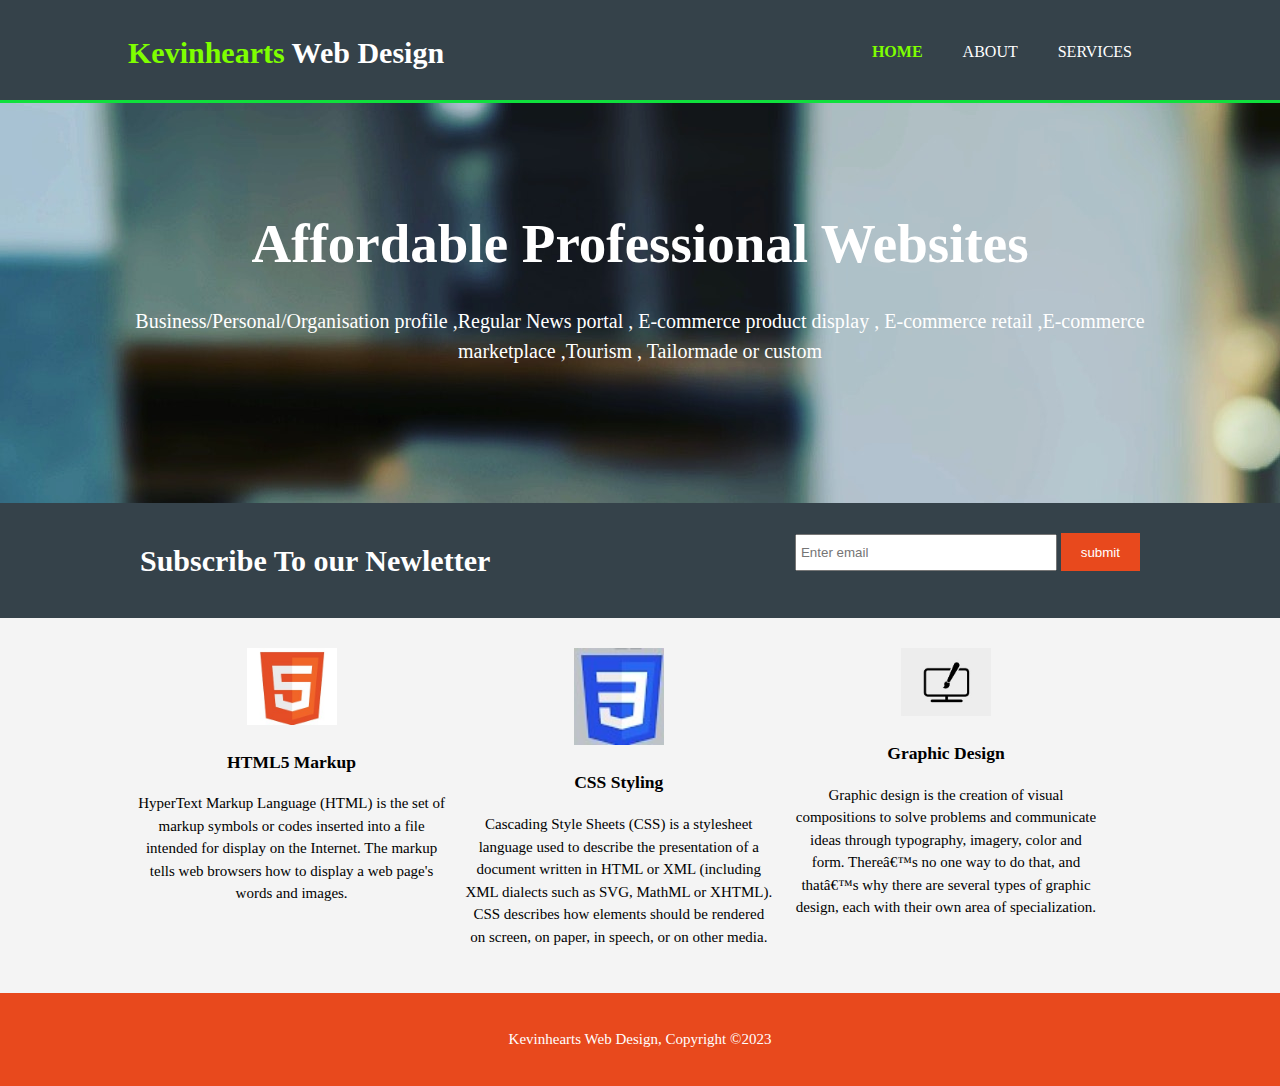
<file: index.html>
<!DOCTYPE html>
<html>
    <head>
        <meta charset="utf-1">
        <meta name="viewponit" content="width=device-width ">
        <meta name="description " content="Affordable and professional web design ">
        <meta name="keywords" content="web design, affordable web design, professional web design ">
        <meta name="author" content="kevinhearts60 ">
        <title> Kevinhearts Web Design |Welcome </title>
        <link rel="stylesheet" href="./css/style.css">
    </head>
    <body>
        <header>
            <div class="container">
                <div id="branding">
                    <h1><span class="highlight">Kevinhearts</span> Web Design</h1>

                </div>
                <nav>
                    <ul>
                        <li class="current"> <a href="index.html">Home</a></li>
                        <li> <a href="about.html">About</a></li>
                        <li> <a href="services.html">Services</a></li>
                    </ul>
                </nav>
            </div>
        </header>
        <section id="showcase">
            <div class="container">
                <h1>Affordable Professional Websites</h1>
                <p>Business/Personal/Organisation profile ,Regular News portal , E-commerce product display , E-commerce retail ,E-commerce marketplace ,Tourism , Tailormade or custom</p>
            </div>

        </section >
        <section id="newletter">
            <div class="container"> 
                <h1>Subscribe To our Newletter</h1>
                <form>
                    <input type="email" placeholder="Enter email">
                    <button type="submit" class=" button_1 ">submit</button>

                </form>
            </div>

        </section>
        <section id="boxes">
            <div class="container">
                <div class="box">
                    <img src="./images/html.jpg">
                     <h3>HTML5 Markup</h3>
                    <p>HyperText Markup Language (HTML) is the set of markup symbols or codes inserted into a file intended for display on the Internet. The markup tells web browsers how to display a web page's words and images.</p>
                </div>
                <div class="box">
                    <img src="./images/3.jpg">
                    <h3>CSS Styling</h3>
                   <p>Cascading Style Sheets (CSS) is a stylesheet language used to describe the presentation of a document written in HTML or XML (including XML dialects such as SVG, MathML or XHTML). CSS describes how elements should be rendered on screen, on paper, in speech, or on other media.</p>
               </div>
               <div class="box">
                    <img src="./images/grapic.jpg">
                    <h3>Graphic Design </h3>
                    <p> Graphic design is the creation of visual compositions to solve problems and communicate ideas through typography, imagery, color and form. There’s no one way to do that, and that’s why there are several types of graphic design, each with their own area of specialization.</p>
                </div>
            </div>

            

        </section>

        <footer>
            <p> Kevinhearts Web Design, Copyright &copy;2023 </p>
        </footer>

    </body>
</html>
</file>
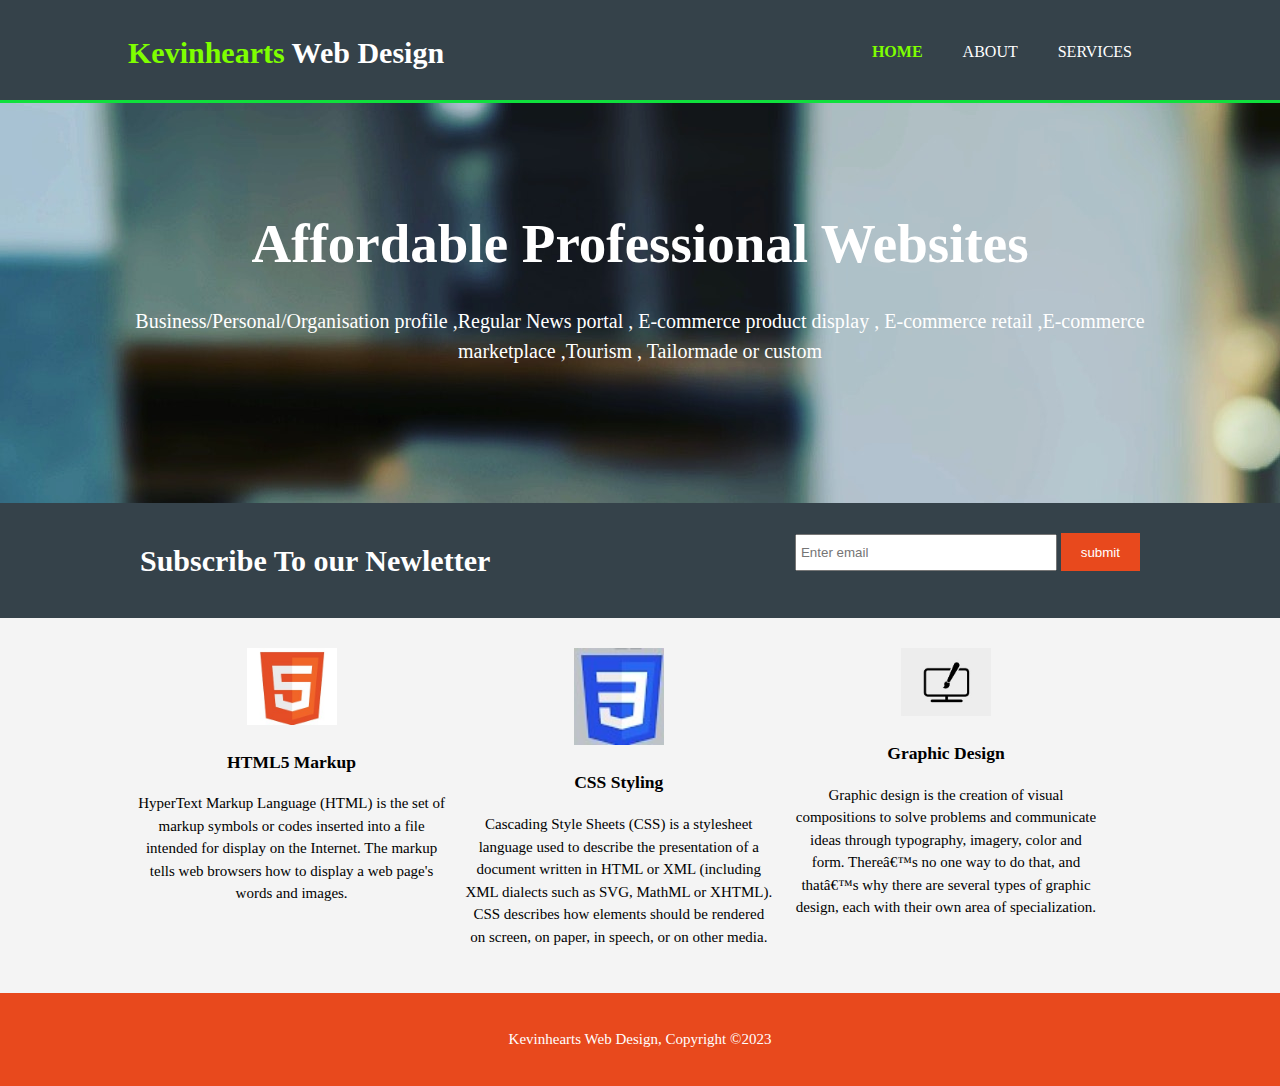
<file: about.html>
<!DOCTYPE html>
<html>
    <head>
        <meta charset="utf-1">
        <meta name="viewponit" content="width=device-width ">
        <meta name="description " content="Affordable and professional web design ">
        <meta name="keywords" content="web design, affordable web design, professional web design ">
        <meta name="author" content="kevinhearts60 ">
        <title> Kevinhearts Web Design |Welcome </title>
        <link rel="stylesheet" href="./css/style.css">
    </head>
    <body>
        <header>
            <div class="container">
                <div id="branding">
                    <h1><span class="highlight">Kevinhearts</span> Web Design</h1>

                </div>
                <nav>
                    <ul>
                        <li class="current"> <a href="index.html">Home</a></li>
                        <li> <a href="about.html">About</a></li>
                        <li> <a href="services.html">Services</a></li>
                    </ul>
                </nav>
            </div>
        </header>
        <section id="showcase">
            <div class="container">
                <h1>Affordable Professional Websites</h1>
                <p>Business/Personal/Organisation profile ,Regular News portal , E-commerce product display , E-commerce retail ,E-commerce marketplace ,Tourism , Tailormade or custom</p>
            </div>

        </section >
        <section id="newletter">
            <div class="container"> 
                <h1>Subscribe To our Newletter</h1>
                <form>
                    <input type="email" placeholder="Enter email">
                    <button type="submit" class=" button_1 ">submit</button>

                </form>
            </div>

        </section>
        <section id="boxes">
            <div class="container">
                <div class="box">
                    <img src="./images/html.jpg">
                     <h3>HTML5 Markup</h3>
                    <p>HyperText Markup Language (HTML) is the set of markup symbols or codes inserted into a file intended for display on the Internet. The markup tells web browsers how to display a web page's words and images.</p>
                </div>
                <div class="box">
                    <img src="./images/3.jpg">
                    <h3>CSS Styling</h3>
                   <p>Cascading Style Sheets (CSS) is a stylesheet language used to describe the presentation of a document written in HTML or XML (including XML dialects such as SVG, MathML or XHTML). CSS describes how elements should be rendered on screen, on paper, in speech, or on other media.</p>
               </div>
               <div class="box">
                    <img src="./images/grapic.jpg">
                    <h3>Graphic Design </h3>
                    <p> Graphic design is the creation of visual compositions to solve problems and communicate ideas through typography, imagery, color and form. There’s no one way to do that, and that’s why there are several types of graphic design, each with their own area of specialization.</p>
                </div>
            </div>

            

        </section>

        <footer>
            <p> Kevinhearts Web Design, Copyright &copy;2023 </p>
        </footer>

    </body>
</html>
</file>
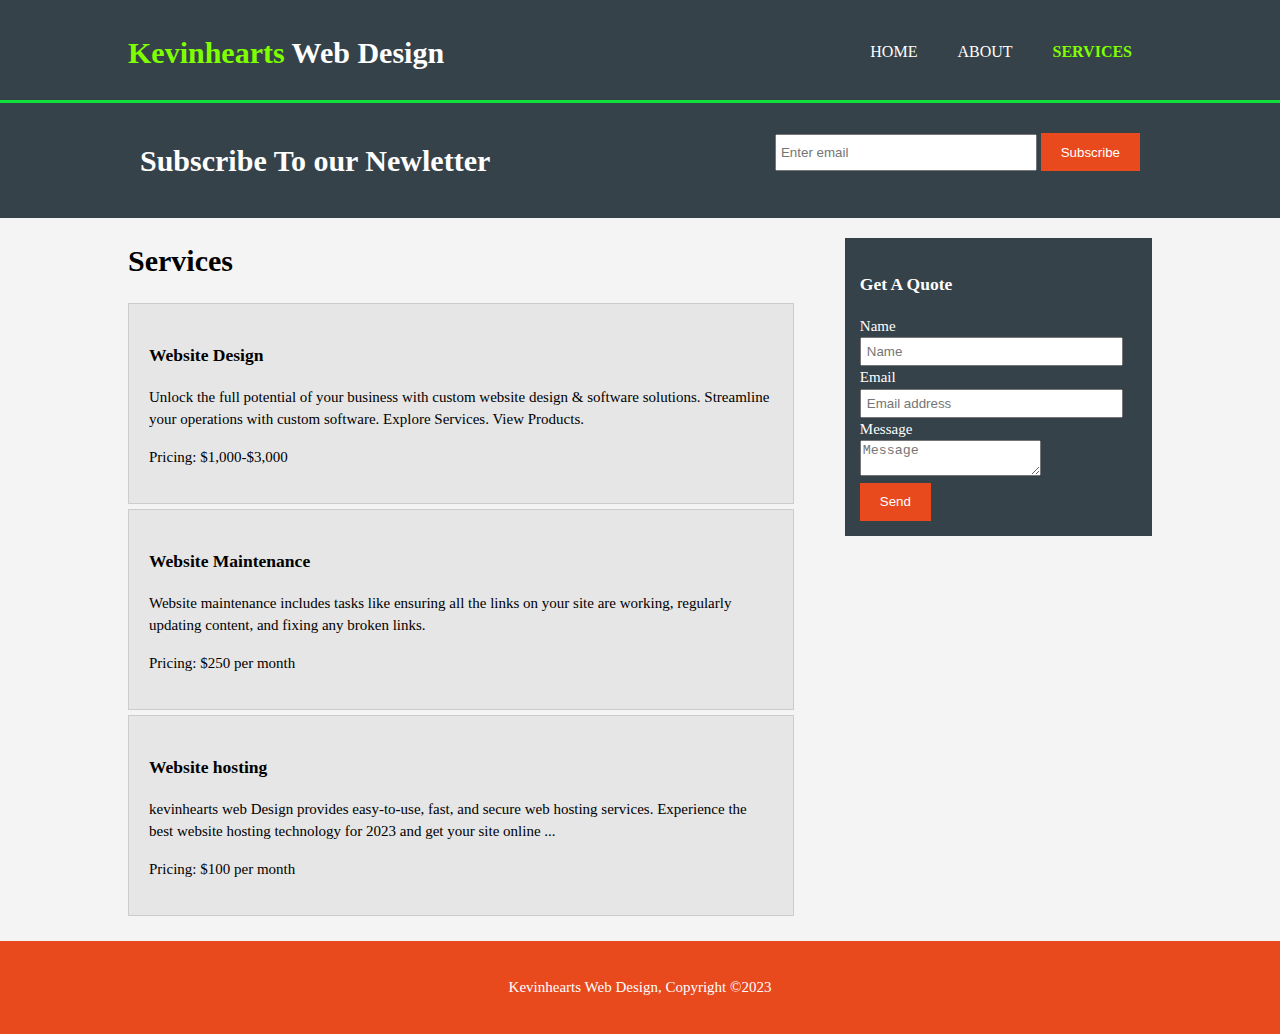
<file: services.html>
<!DOCTYPE html>
<html>
    <head>
        <meta charset="utf-1">
        <meta name="viewponit" content="width=device-width ">
        <meta name="description " content="Affordable and professional web design ">
        <meta name="keywords" content="web design, affordable web design, professional web design ">
        <meta name="author" content="kevinhearts60 ">
        <title> Kevinhearts Web Design |Services</title>
        <link rel="stylesheet" href="./css/style.css">
    </head>
    <body>
        <header>
            <div class="container">
                <div id="branding">
                    <h1><span class="highlight">Kevinhearts</span> Web Design</h1>

                </div>
                <nav>
                    <ul>
                        <li > <a href="index.html">Home</a></li>
                        <li> <a href="about.html">About</a></li>
                        <li class="current"> <a href="services.html">Services</a></li>
                    </ul>
                </nav>
            </div>
        </header>
       
        <section id="newletter">
            <div class="container"> 
                <h1>Subscribe To our Newletter</h1>
                <form>
                    <input type="email" placeholder="Enter email">
                    <button type="submit" class=" button_1 ">Subscribe</button>

                </form>
            </div>

        </section>
        <section id="main">
            <div class="container">
                <article id="main-col">
                    <h1 class="page-title ">Services</h1>
                    <ul id="services">
                        <li>
                            <h3>Website Design</h3>
                            <p>Unlock the full potential of your business with custom website design & software solutions. Streamline your operations with custom software. Explore Services. View Products.  </p>
                            <p>Pricing: $1,000-$3,000 </p>
                        </li>
                        <li>
                            <h3>Website Maintenance</h3>
                            <p>Website maintenance includes tasks like ensuring all the links on your site are working, regularly updating content, and fixing any broken links. </p>
                            <p>Pricing: $250 per month </p>
                        </li>
                        <li>
                            <h3>Website hosting</h3>
                            <p>kevinhearts web Design provides easy-to-use, fast, and secure web hosting services. Experience the best website hosting technology for 2023 and get your site online ... </p>
                            <p>Pricing: $100 per month </p>
                        </li>

                    </ul>
                       
                </article>
                <aside id="sidebar">
                    <div class="dark">


                        <h3>Get A Quote</h3>  
                           <form class="quote">
                            <div>
                                <label>Name</label><br>
                                <input type="text" placeholder="Name">
                            </div>
                            <div>
                                <label>Email</label><br>
                                <input type="email" placeholder="Email address">
                            </div>
                            <div>
                                <label>Message</label><br>
                                <textarea placeholder="Message"></textarea>
                            </div>
                            <button class="button_1" type="submit">Send</button>


                           </form> 
                    </div>

                </aside>
            </div>
            

        </section>

        <footer>
            <P> Kevinhearts Web Design, Copyright &copy;2023</P>
        </footer>

    </body>
</html>
</file>
<file: css/style.css>
body{
    font-size: Arial, Helvetica, sans-serif;
    font-size: 15px;
    line-height: 1.5;
    margin: 0;
    padding: 0;
    background-color: #f4f4f4;
}
/*global*/
.container{
    width:80% ;
    margin: auto;
    overflow: hidden;
}
ul{
    margin: 0;
    padding: 0;

}
.button_1{
    height: 38px;
    background: #e8491d;
    border: 0;
    padding-left: 20px;
    padding-right: 20px;
    color: #ffffff ;
}
.dark{
    padding: 15px;
    background-color: #35424a;
    color:#ffffff;
    margin-bottom:10px;
    margin-top:10px;
}
/*header*/
header{
    background: #35424a;
    color: #ffffff;
    padding-top: 30px;
    min-height: 70px;
    border-bottom: #0fe03c 3px solid;
}
header a{
    
    color: #ffffff;
    text-decoration: none;
    text-transform: uppercase;
    font-size: 16px;
}

header li{
    display: inline;
    padding: 0 20px 0 20px;
    float: left;
}
header #branding{
    float: left;
}
header #branding h1{
    margin: 0;
}
header nav{
    float: right;
    margin-top: 10px;
}
header .highlight, header .current a{
    
    color: chartreuse;
    font-weight:bold  ;

}
header a:hover{
    color: #cccccc;
    font-weight:bold  ;  
}
/*showcase*/
#showcase{
    min-height: 400px;
    background: url('../images/showcase.jpg') no-repeat 0 -1000px;
    text-align: center;
    color: #ffffff;
}

#showcase h1{ 
    margin-top: 100px;
    font-size: 55px;
    margin-bottom:10px ;
}
/* newletter*/

#showcase p{
    font-size: 20px;
}
#newletter{
    padding: 15px;
    color: #ffffff;
    background: #35424a;
}
#newletter h1{
    float: left;
}
#newletter form{
    float: right;
    margin-top: 15px;
}
#newletter input[type="email"]{
    padding: 4px;
    height: 25px;
    width: 250px;
    
}
/* boxes*/
#boxes{
    margin-top: 20px;
}
#boxes .box{
    float: left; 
    text-align: center;
    width: 30%;
    padding: 10px;
}
 #boxes .box img{
    width: 90px;
 }
 /*sidebar*/
 aside#sidebar{

    float: right;
    width: 30%;
    margin-top: 10px;
 }
 aside#sidebar .quote input, asidebar .quote textarea{
    width: 90%;
    padding: 5px;
 }
 /*main-col*/
 article#main-col{
    float: left;
    width:65%;
         

 }
  /*services*/
  ul#services li{
    list-style: none;
    padding: 20px;
    border: #cccccc solid 1px;
    margin-bottom: 5px;
    background: #e6e6e6;
  }

 

footer{
    padding:20px;
    margin-top: 20px;
    color: #ffffff;
    background-color: #e8491d;
    text-align: center;
}
/*media queries*/
@media(max-width:768px){
    header #branding,
    header nav,
    header nav li,
    #newsletter h1,
    #newsletter form,
    #boxes .box, 
    article#main-col, s
    aside#sidebar{
        float: none;
        text-align: center;
        width: 100%;
         
    }
    header{
      padding-bottom: 20px;  
    }
    #showcase h1{
        margin-top: 40px;
    }
    #newsletter button, .quote button{
        display: block;
        width: 100%;
    }
    #newsletter form input[type="email"], .quote input, .quote textarea{
        width: 100%;
        margin-bottom: 5px;
    }
}
</file>
